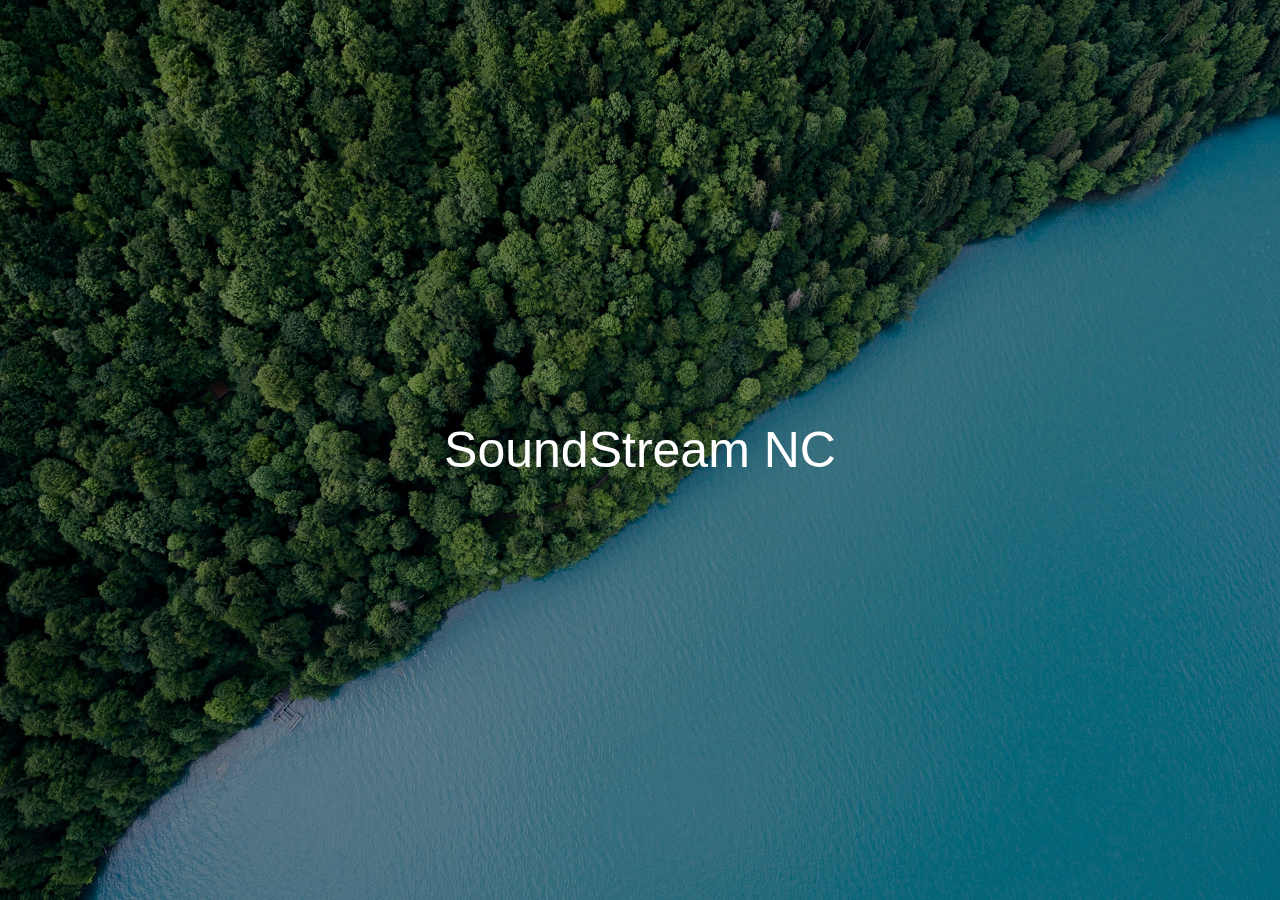
<file: index.html>
<!DOCTYPE html>
<html>
	<head>
		<title>SoundStream NC</title>
		<meta name="keywords" content="SoundStream" />
		<meta name="description" content="Stream music everywhere">
		<meta property="og:site_name" content="SoundStream">
		<meta property="og:title" content="Stream music everywhere">
		<meta property="og:url" content="http://soundstream.ml">
		<meta http-equiv="Content-Type" content="text/html; charset=utf-8"/>
		<meta name="viewport" content="width=device-width, initial-scale=1, minimum-scale=1, maximum-scale=1"/>
		<meta name="theme-color" content="#2196F3">
		<link href="NeonCore.css" rel="stylesheet"/>
	</head>
	<body class="splash">
		
		<div class="bannerwrap bannerbg" style="-webkit-animation: bannerbg 10s ease-in-out infinite;
    animation: bannerbg 10s ease-in-out infinite;">
		<!-- <video poster="" id="bgvid" playsinline autoplay muted loop>
		<source src="res/visuals.mp4" type="video/mp4">
		</video> -->
		  <div id="banner">
		    <div id="bannercontainer" style="background: #00000070;">
		      <content class="center">
		        
		        <h1 style="font-weight: 300;">SoundStream NC</h1>
		        
				<style>
				@-webkit-keyframes bannerbg {
				0% {background-image: url(res/wallpaper.jpg);}
				25% {background-image: url(res/wallpaper2.jpg);}
				50% {background-image: url(res/wallpaper3.jpg);}
				75% {background-image: url(res/wallpaper4.jpg);}
				100% {background-image: url(res/wallpaper.jpg);}
				}

				@keyframes bannerbg {
				0% {background-image: url(res/wallpaper.jpg);}
				25% {background-image: url(res/wallpaper2.jpg);}
				50% {background-image: url(res/wallpaper3.jpg);}
				75% {background-image: url(res/wallpaper4.jpg);}
				100% {background-image: url(res/wallpaper.jpg);}
				}
				</style>
				
	          </content>
	        </div>
	      </div>
		</div>
</body>
 </html>
</file>
<file: NeonCore.css>
ol, h1, h2, h3, h4, h5, h6, pre, form, body, html, div.paragraph, blockquote, fieldset, input { margin: 0; padding: 0; }
 ol, h1, h2, h3, h4, h5, h6, pre, form, body, html, p, blockquote, fieldset, input { margin: 0; padding: 0; }

html {
	height: 100%;
}

body {
	font-family: 'Roboto', sans-serif;
	margin: 0 auto;
	font-weight: 300;
	height: 100%;
}

#banner {
	position: relative;
    width: 100%;
    height: 100%;
    margin: auto;
    display: table;
    z-index: 2;
    -webkit-transition: all 0.2s ease-in-out;
    -moz-transition: all 0.2s ease-in-out;
    -o-transition: all 0.2s ease-in-out;
    transition: all 0.2s ease-in-out;
	color: #fff;
}

#banner h1 {
	color: #fff;
	font-size: 50px;
}

#banner.small {
	height: 200px !important;
}

#banner.large {
	height: 400px !important;
}

#banner.full {
	height: 100% !important;
}

#banner.splash {
	color: #212121;
}

.bannerbg {
	background-repeat: no-repeat;
    background-position: 50% 50%;
    background-size: cover;
	background-image: url(res/wallpaper.jpg);
	background-attachment: fixed;
}

#bannercontainer {
	display: table-cell;
    vertical-align: middle;
    padding: 0em 1.6em;
}

.rndbtn {
	background: #2196F3;
    border-color: #2196F3;
    border-style: solid;
    color: #ffffff;
    padding: 15px 30px;
    border-radius: 50px;
    transition: box-shadow 0.2s cubic-bezier(0.4, 0, 0.2, 1);
    box-shadow: 0 0px 35px 0 rgba(33, 150, 243, 0.5);
	outline: none;
}

.sqrbtn {
	background: #2196F3;
    border-color: #2196F3;
    border-style: solid;
    color: #ffffff;
    padding: 15px 30px;
    border-radius: 4px;
    transition: box-shadow 0.2s cubic-bezier(0.4, 0, 0.2, 1);
    box-shadow: 0 0px 35px 0 rgba(33, 150, 243, 0.5);
	outline: none;
	width: 220px;
}

.sqrbtn:active {
	background: #2196F3;
    border-color: #2196F3;
    border-style: solid;
    color: #ffffff;
    box-shadow: 0 0px 0px 0 rgba(33, 150, 243, 0.5);
	outline: none;
}

.rndbtn.light {
	background: transparent;
    border-color: #2196F3;
    border-style: solid;
    color: #212121;
    padding: 15px 30px;
    border-radius: 50px;
    transition: box-shadow 0.2s cubic-bezier(0.4, 0, 0.2, 1);
    /*box-shadow: 0 0px 35px 0 rgba(33, 150, 243, 0.5);*/
	outline: none;
}

.rndbtn:active {
	background: #2196F3;
    border-color: #2196F3;
    border-style: solid;
    color: #ffffff;
    box-shadow: 0 0px 0px 0 rgba(33, 150, 243, 0.5);
	outline: none;
}

.headspace {
	padding-top: 103px !important;
}

#bgvid { 
    position: fixed;
    top: 50%;
    left: 50%;
    min-width: 100%;
    min-height: 100%;
    width: auto;
    height: auto;
    z-index: -100;
    transform: translateX(-50%) translateY(-50%);
    background: url('') no-repeat;
    background-size: cover;
    transition: 1s opacity;
}

canvas {
  display: block;
  vertical-align: bottom;
}

.card {
    transition: 0.3s;
    width: 100%;
    border-radius: 5px;
}

.card.shadow {
	box-shadow: 0 4px 8px 0 rgba(0,0,0,0.2);
}

.card.shadow:hover {
    box-shadow: 0 8px 16px 0 rgba(0,0,0,0.2);
}

.card.default {
	background: #3a4a52;
	color: #fff;
}

.card.darkblue {
	
}

.card.border {
	border: 1px solid #ececec;
}

.card.u p {
	border-top: 1px solid rgba(160,160,160,0.2);
	padding: 20px 0px;
}

.card .container {
    padding: 10px;
}

.card.large > .container {
	padding: 25px;
}

.cbox {
	position: absolute !important; /* CAN BE FIXED */
    margin: auto;
    left: 0;
    right: 0;
    top: 0;
    bottom: 0;
}

.cdiv {
	
}

h1 {
	font-size: 50px;
}

.hbox {
    margin-left: -1.6em;
    margin-right: -1.6em;
    overflow: auto;
	width: 100%;
	padding: 1.6em;
	margin-top: 1.6em;
	margin-bottom: 1.6em;
}

.hbox.footer {
	margin-bottom: -1.6em !important;
}

.hbox.banner {
	margin-top: -1.6em !important;
}

.hbox.top {
	margin-bottom: 0em !important;
}

.hbox.middle {
	margin-top: 0em !important;
	margin-bottom: 0em !important;
}

.hbox.bottom {
	margin-top: 0em !important;
}

#content {
	padding: 1.6em 1.6em;
    margin: 0 auto;
    box-sizing: border-box;
    box-shadow: 0 0px 0px 0 rgba(0, 0, 0, 0.26);
    -webkit-transition: all 0.2s ease-in-out;
    -moz-transition: all 0.2s ease-in-out;
    -o-transition: all 0.2s ease-in-out;
    transition: all 0.2s ease-in-out;
}

.center {
	text-align: center;
}

#header {
    background: #3a4a52 url() !important;
    position: fixed;
    z-index: 99999;
    width: 100%;
    -webkit-transition: width 0.2s ease-in-out;
    -moz-transition: all 0.2s ease-in-out;
    -o-transition: all 0.2s ease-in-out;
    transition: all 0.2s ease-in-out;
    background-repeat: no-repeat;
    background-position: 50% 50%;
    background-size: cover;
	box-shadow: 0 2px 5px 0 rgba(0, 0, 0, 0.26);
}

.sticky {
	position: fixed !important;
    top: 0;
    width: 100%;
}

.sticky + #content {
    margin-top: 42px;
}

.icon svg {
	/*max-width: 100px;*/
	max-height: 100px;
	padding: 10px 0px;
}

.avatar img {
	max-height: 200px;
	max-width: 200px;
	padding: 10px 0px;
	border-radius: 50%;
}

img.logo {
	margin: 10px;
	max-height: 40px;
	height: 40px;
	transition: all 0.2s ease-in-out;
}

input, select {
	background: #263238;
	border: 2px solid #37474F;
    border-radius: 4px;
    color: #ffffff;
    padding: 10px;
    outline: none;
	font-size: 100%;
	margin-bottom: 5px; /* for fluid content */
	width: 196px;
	text-align: center;
	}

select {
	width: 220px;
}

#loginbox { /* DESIGNED FOR SPLASHPAGE */
	position: relative;
    width: 220px;
    height: 220px;
    margin: auto;
    border: 50px solid rgba(255, 255, 255,.05);
    background: rgba(255, 255, 255, 0.85);
    border-radius: 2px;
}

#loginbox>img {
	width: 220px;
    margin-bottom: 25px;
    border: 0px solid;
    border-radius: 2px;
}

#loginbar {
	background: #2196F3;
    border-color: #2196F3;
    border-style: solid;
    color: #ffffff;
    padding: 10px;
    width: 100%;
    border-radius: 2px;
    transition: box-shadow 0.2s cubic-bezier(0.4, 0, 0.2, 1);
    transition-delay: 0.2s;
    box-shadow: 0 2px 5px 0 rgba(0, 0, 0, 0.26);
	outline: none;
}

#loginbar:active {
          box-shadow: 0 2px 40px 0 rgba(0, 0, 0, 0.26) !important; 
      }

.shadow-l {
	box-shadow: 0 0px 50px 0 rgba(0, 0, 0, 0.26);
}

.shadow-m {
	box-shadow: 0 0px 35px 0 rgba(0, 0, 0, 0.26);
}

#sitename {
	width: 100%;
	float: left;
	transition: all 0.2s ease-in-out;
	text-align: center;
}

.splash .bannerwrap {
    height: 100%;
    position: fixed;
    top: 0px;
    bottom: 0px;
    width: 100%;
    left: 0px;
    right: 0px;
	overflow-y: auto;
}

#navbar {
	float: left;
	background: transparent/* #263238 */;
	width: 100%;
	transition: all 0.2s ease-in-out;
	text-align: center;
}
.nbbtn {
	height: 40px; 
}

#nc-title {
	color: #ffffff;
    font-family: 'Roboto', sans-serif;
    font-weight: 100;
    font-size: 36px;
}

#navbar ul, .card ul {
    list-style-type: none;
    margin: 0;
    padding: 0;
	overflow-x: auto;
    white-space: nowrap;
}

#navbar li, .card li {
    display: inline-block;
}

#navbar li a, .card li a {
    display: inline-block;
    color: white;
    padding: 10px 14px;
    text-decoration: none;
}

ul.dark li a, ul.dark .card li a {
	color: #212121;
}

#navbar li:hover:not(.active), .card li:hover:not(.active) {
    
} 

#navbar li:after, .card li:after {
  	content: '';
 	position: relative;
 	bottom:0;
  	transition: 0.3s;
  	height: 3px;
  	background: #fff;
  	width: 0%;
  	margin: 0 auto;
  	display: block;
  	opacity: 0;
 	box-shadow: 0 0px 0px 0 rgb(255, 255, 255);
}

ul.dark li:after, ul.dark .card li:after {
	background: #212121;
}

#navbar li:hover:after, .card li:hover:after {
	width: 100%;
	opacity: 1;
}

#navbar li:active:after, .card li:active:after {
	box-shadow: 0 0px 10px 0 rgb(255, 255, 255);
}

#navbar .active, .card .active {
    background-color: transparent;
}

#navbar .active:after, .card .active:after {
  	content: '';
  	position: relative;
  	bottom:0;
  	transition: 0.3s;
  	height: 3px;
  	background: #fff;
  	width: 100%;
  	margin: 0 auto;
  	display: block;
  	opacity: 1;
}

ul.dark .active:after, ul.dark .card .active:after {
	background: #212121;
}

.hs {
	box-shadow: 0 2px 5px 0 rgba(0, 0, 0, 0.26);
}

#particles-js {
  position: absolute;
  width: 100%;
  height: 100%;
  background-color: transparent;
  background-repeat: no-repeat;
  background-size: cover;
  background-position: 50% 50%;
}

#progressbar {
    width: 100%;
    height: 50px;
    background-color: #eeeeee;
	border-radius: 4px;
}

#progress {
    background: #FF1744;
    height: 50px;
    max-width: 100%;
    float: left;
    -webkit-animation: progress 2s 1 forwards;
    -moz-animation: progress 2s 1 forwards;
    -ms-animation: progress 2s 1 forwards;
    animation: progress 2s 1 forwards;
	border-radius: 4px;
}

#pbaranim {
    height: 50px;
    width: 100%;
    overflow: hidden;
    background: url('https://i.imgur.com/RImtX4T.gif') repeat-x;
    -moz-opacity: 0.1;
    -khtml-opacity: 0.1;
    opacity: 0.1;
    -ms-filter: progid:DXImageTransform.Microsoft.Alpha(Opacity=10);
    filter: progid:DXImageTransform.Microsoft.Alpha(opacity=10);
    filter: alpha(opacity=10);
}

.section {
	clear: both;
	padding: 0px;
	margin: 0px;
}

.col {
	display: block;
	float:left;
	margin: 1% 0 1% 1.6%;
}
.col:first-child { margin-left: 0; }

.group:before,
.group:after { content:""; display:table; }
.group:after { clear:both;}
.group { zoom:1; /* For IE 6/7 */ }

.span_2_of_2 {
	width: 100%;
}
.span_1_of_2 {
	width: 49.2%;
}

.span_3_of_3 { width: 100%; }
.span_2_of_3 { width: 66.13%; }
.span_1_of_3 { width: 32.26%; }

.tabcontent {
    display: none;
    padding: 6px 12px;
    -webkit-animation: slideIn 1s cubic-bezier(0, 1, 0, 1);
    animation: slideIn 1s cubic-bezier(0, 1, 0, 1);
	overflow: hidden;
	transition: all 2s cubic-bezier(0, 1, 0, 1);
}

@-webkit-keyframes slideIn {
    from {opacity: 0;/*transform: translateY(100%);*/}
    to {opacity: 1;/*transform: translateY(0%);*/}
}

@keyframes slideIn {
    from {opacity: 0;/*transform: translateY(100%);*/}
    to {opacity: 1;/*transform: translateY(0%);*/}
}

/* The actual timeline (the vertical ruler) */
.timeline {
    position: relative;
    max-width: 1280px;
    margin: 0 auto;
}

/* The actual timeline (the vertical ruler) */
.timeline::after {
    content: '';
    position: absolute;
    width: 6px;
    background-color: #3a4a52;
    top: 0;
    bottom: 0;
    left: 50%;
    margin-left: -3px;
    box-sizing: border-box;
	border-radius: 4px;
}

/* Container around content */
.timeline .container {
    position: relative;
    background-color: inherit;
    width: 50%;
    box-sizing: border-box;
}

.timeline .container.left {
	padding-right: 40px;
}

.timeline .container.right {
	padding-left: 40px;
}

/* The circles on the timeline */
.timeline .container::after {
    content: '';
    position: absolute;
    width: 25px;
    height: 25px;
    right: -17px;
    background-color: #3a4a52;
    border: 4px solid #3a4a52;
    top: 15px;
    border-radius: 50%;
    z-index: 1;
}

/* Place the container to the left */
.timeline .left {
    left: 0;
}

/* Place the container to the right */
.timeline .right {
    left: 50%;
}

/* Add arrows to the left container (pointing right) */
.timeline .left::before {
    content: " ";
    height: 0;
    position: absolute;
    top: 22px;
    width: 0;
    z-index: 1;
    right: 30px;
    border: medium solid #ececec;
    border-width: 10px 0 10px 10px;
    border-color: transparent transparent transparent #ececec;
}

/* Add arrows to the right container (pointing left) */
.timeline .right::before {
    content: " ";
    height: 0;
    position: absolute;
    top: 22px;
    width: 0;
    z-index: 1;
    left: 30px;
    border: medium solid #ececec;
    border-width: 10px 10px 10px 0;
    border-color: transparent #ececec transparent transparent;
}

/* Fix the circle for containers on the right side */
.timeline .right::after {
    left: -16px;
}

/* The actual content */
.timeline .content {
    padding: 10px;
    background-color: transparent;
    position: relative;
    border-radius: 4px;
    box-sizing: border-box;
    border: 1px solid #ececec;
}

.timeline .container.active > .content {
    background-color: #3a4a52;
	color: #fff;
    border: 1px solid #3a4a52;
}

.timeline .container.active::before {
    border-color: transparent transparent transparent #3a4a52;
}

ul li.check, ul li.current{
  	list-style: none;
	color:#eee;
}

ul li.current{
  	font-weight: bold;
}

ul li.check:before {
	content: '✓';
	position: relative;
	left: -6px;
	font-weight: bold;
}

ul li.current:before {
	content: '►';
	position: absolute;
	left: 30px;
	font-weight: bold;
}

/* Media queries - Responsive timeline on screens less than 600px wide */
@media all and (max-width: 600px) {
  /* Place the timelime to the left */
  .timeline::after {
    left: 31px;
  }
  
  /* Full-width containers */
  .timeline .container {
    width: 100%;
    box-sizing: border-box;
	padding: 10px 0px 0px 70px;
  }
	
  .timeline .container.left {
	padding-right: 0px;
}

  .timeline .container.right {
	padding-left: 70px;
}
  
  /* Make sure that all arrows are pointing leftwards */
  .timeline .container::before {
    left: 60px;
    border: medium solid #ececec;
    border-width: 10px 10px 10px 0;
    border-color: transparent #ececec transparent transparent;
  }

  /* Make sure all circles are at the same spot */
  .timeline .left::after, .timeline .right::after {
    left: 15px;
  }
  
  /* Make all right containers behave like the left ones */
  .timeline .right {
    left: 0%;
  }
}

@media only screen and (max-width: 750px) {
	.col {  margin: 1% 0 1% 0%; }
	.span_2_of_2, .span_1_of_2 { width: 100%; }
	.span_3_of_3, .span_2_of_3, .span_1_of_3 { width: 100%; }
	.spacer { display:none; }
	.cdiv { text-align: center; }
}

@media (max-width:800px) {
  #sitename, #navbar {
    width: 100%;
  }
  img.logo {
    height: 25px;
  }
  #sitename {
    text-align: center;
  }
  .headspace {
	padding-top: 88px !important;
  }
  h1 {
	font-size: 2em!important;	
  }
}

 @media (max-width:320px){
 #content { padding: 0.5em 0.5em !important; }
 .hbox { margin-left: -0.5em; margin-right: -0.5em; padding: 0.5em; }
	.hbox.footer {
	margin-bottom: -0.5em !important;
}
	.hbox.banner {
	margin-top: -0.5em !important;
}
 }
</file>
